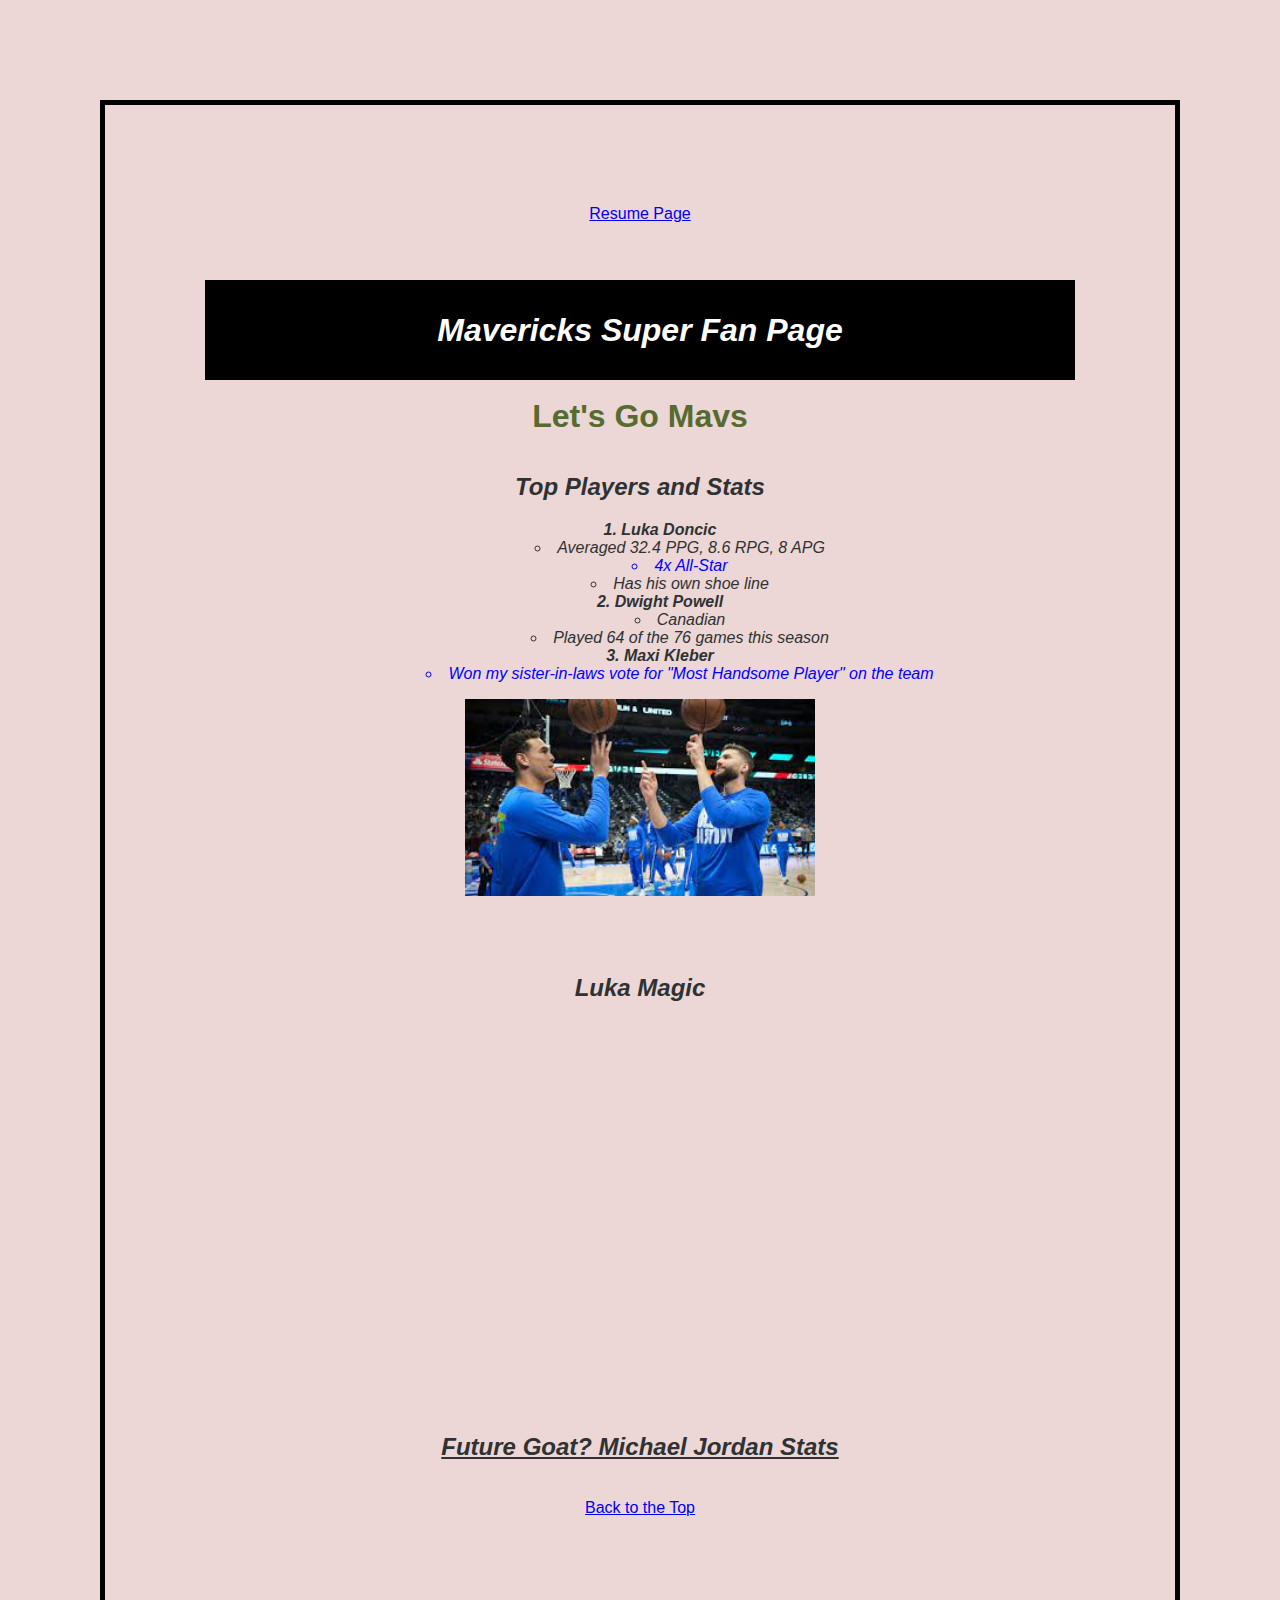
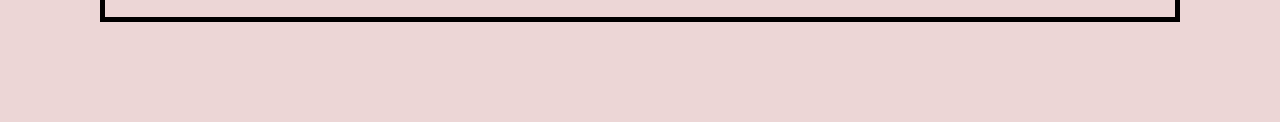
<file: scratchPage.html>
<!DOCTYPE html>
<html lang="en">
<head>
    <meta charset="UTF-8">
    <meta http-equiv="X-UA-Compatible" content="IE=edge">
    <meta name="viewport" content="width=device-width, initial-scale=1.0">
    <title>Fan Page</title>
    <link href="./css/mystyles.css" rel="stylesheet" />
</head>
<body id="page-top">
    <div></div>
    <div></div>   
    <a href="index.html">Resume Page</a>
    <br>
    <br>
    <br>
    <div class="common header">
        <h1>Mavericks Super Fan Page</h1>
    <br>
    <br>
    </div>
    <br>
    <a class="mavs">Let's Go Mavs</a>
    <br>
    <br>
    <div class="common subtitle">
    <h2>Top Players and Stats</h2>
    <ol>  
        <li class="subheading">Luka Doncic</li>
        <ul>
            <li>Averaged 32.4 PPG, 8.6 RPG, 8 APG</li>
            <li class="special">4x All-Star</li>
            <li>Has his own shoe line</li>                                        
        </ul>
        <li class="subheading">Dwight Powell</li>
        <ul>
            <li>Canadian</li>
            <li>Played 64 of the 76 games this season</li>
        </ul>
        <li class="subheading">Maxi Kleber</li>
        <ul>
            <li class="special">Won my sister-in-laws vote for "Most Handsome Player" on the team</li>
        </ul>
    </ol>
    <img src="./assets/img/Powell and Kleber.jpg" alt="Powell and Kleber" width="350">
    <br>
    <br>
    <br>
    <br>
    </div>
    <div class="common subtitle">
    <h2>Luka Magic</h2>
    <br>
    <iframe width="560" height="315" src="https://www.youtube.com/embed/yto0VEaCzB0" title="YouTube video player" frameborder="0" allow="accelerometer; autoplay; clipboard-write; encrypted-media; gyroscope; picture-in-picture; web-share" allowfullscreen></iframe>
    <br>
    <br>
    <br>
    <br>
    </div>
    <div class="common caption">
    <h2>Future Goat? Michael Jordan Stats</h2>
    <br>
    </div>
    <div class='tableauPlaceholder' id='viz1682468511349' style='position: relative'><noscript><a href='#'><img alt='PlayerViz ' src='https:&#47;&#47;public.tableau.com&#47;static&#47;images&#47;Jo&#47;JordanCareerScoring&#47;PlayerViz&#47;1_rss.png' style='border: none' /></a></noscript><object class='tableauViz'  style='display:none;'><param name='host_url' value='https%3A%2F%2Fpublic.tableau.com%2F' /> <param name='embed_code_version' value='3' /> <param name='site_root' value='' /><param name='name' value='JordanCareerScoring&#47;PlayerViz' /><param name='tabs' value='no' /><param name='toolbar' value='yes' /><param name='static_image' value='https:&#47;&#47;public.tableau.com&#47;static&#47;images&#47;Jo&#47;JordanCareerScoring&#47;PlayerViz&#47;1.png' /> <param name='animate_transition' value='yes' /><param name='display_static_image' value='yes' /><param name='display_spinner' value='yes' /><param name='display_overlay' value='yes' /><param name='display_count' value='yes' /><param name='language' value='en-US' /></object></div>                <script type='text/javascript'>                    var divElement = document.getElementById('viz1682468511349');                    var vizElement = divElement.getElementsByTagName('object')[0];                    vizElement.style.width='1000px';vizElement.style.height='600px';                    var scriptElement = document.createElement('script');                    scriptElement.src = 'https://public.tableau.com/javascripts/api/viz_v1.js';                    vizElement.parentNode.insertBefore(scriptElement, vizElement);                </script>

    <a href="#page-top">Back to the Top</a>
</body>
</html>
</file>
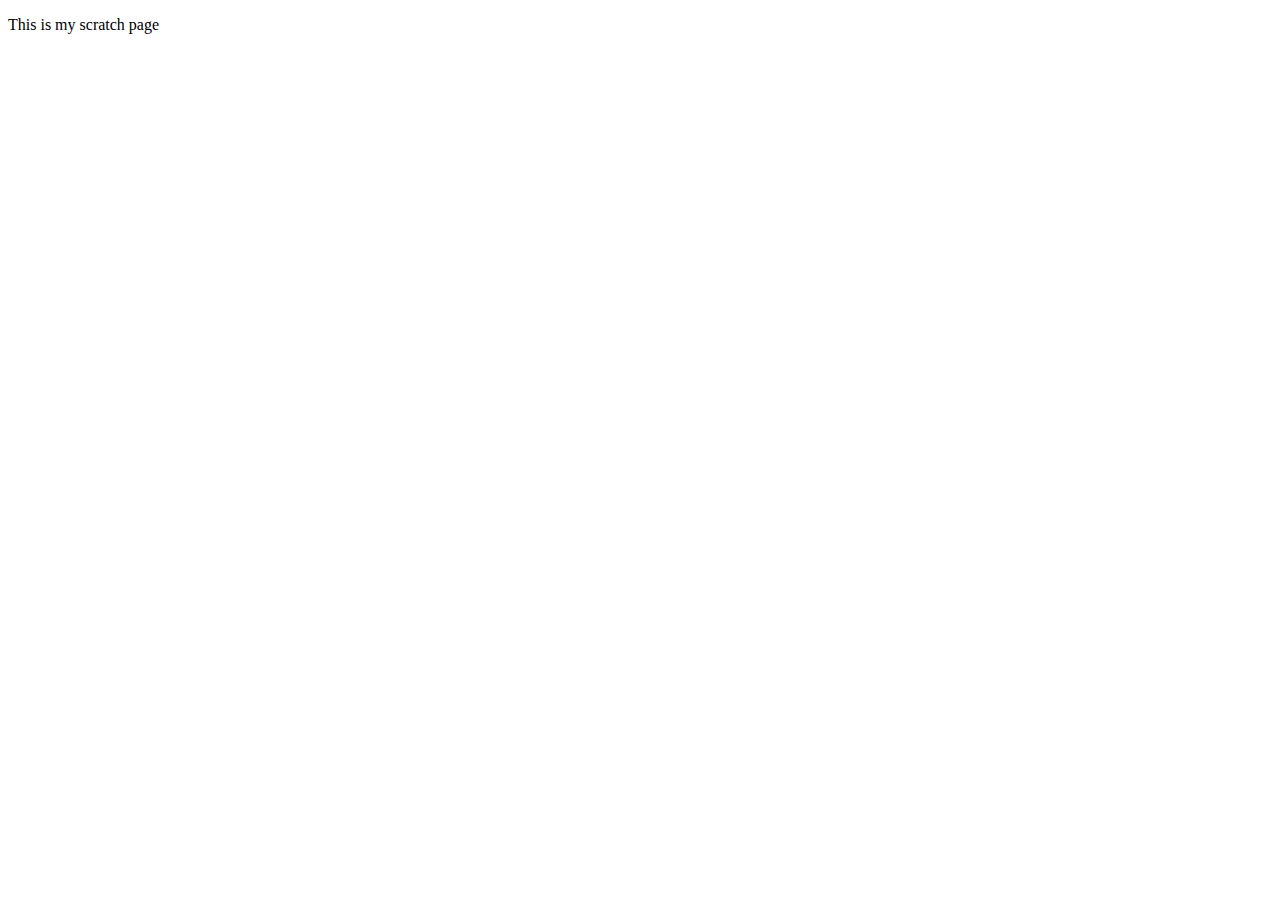
<file: js/scratch.html>
<!DOCTYPE html>
<html lang="en">
<head>
    <meta charset="UTF-8">
    <meta http-equiv="X-UA-Compatible" content="IE=edge">
    <meta name="viewport" content="width=device-width, initial-scale=1.0">
    <title>Document</title>
</head>
<body>
    <p>This is my scratch page</p>
</body>
</html>
</file>
<file: css/mystyles.css>
.common{
    font-style: oblique;
    color: rgb(46, 50, 50);
}

.header{
    height: 100px;
    background-color: black;
    color: white;
    line-height: 100px;
}

.subtitle{
    font-weight: lighter;
}

.caption{
    text-decoration: underline;
}

.subheading{
    font-style: italic;
    font-weight: bold;
}

body{
    background-color: rgb(236, 214, 214);
    font-family: Verdana, Geneva, Tahoma, sans-serif;
    border: 5px solid black;
    margin: 100px;
    padding: 100px;
    text-align: center;
}

.mavs{
    font-size: xx-large;
    font-weight: 800;
    color: darkolivegreen;
}

.special{
    color: blue;
}

ol{
    list-style-position: inside;
}

ul{
    list-style-position: inside;
}
</file>
